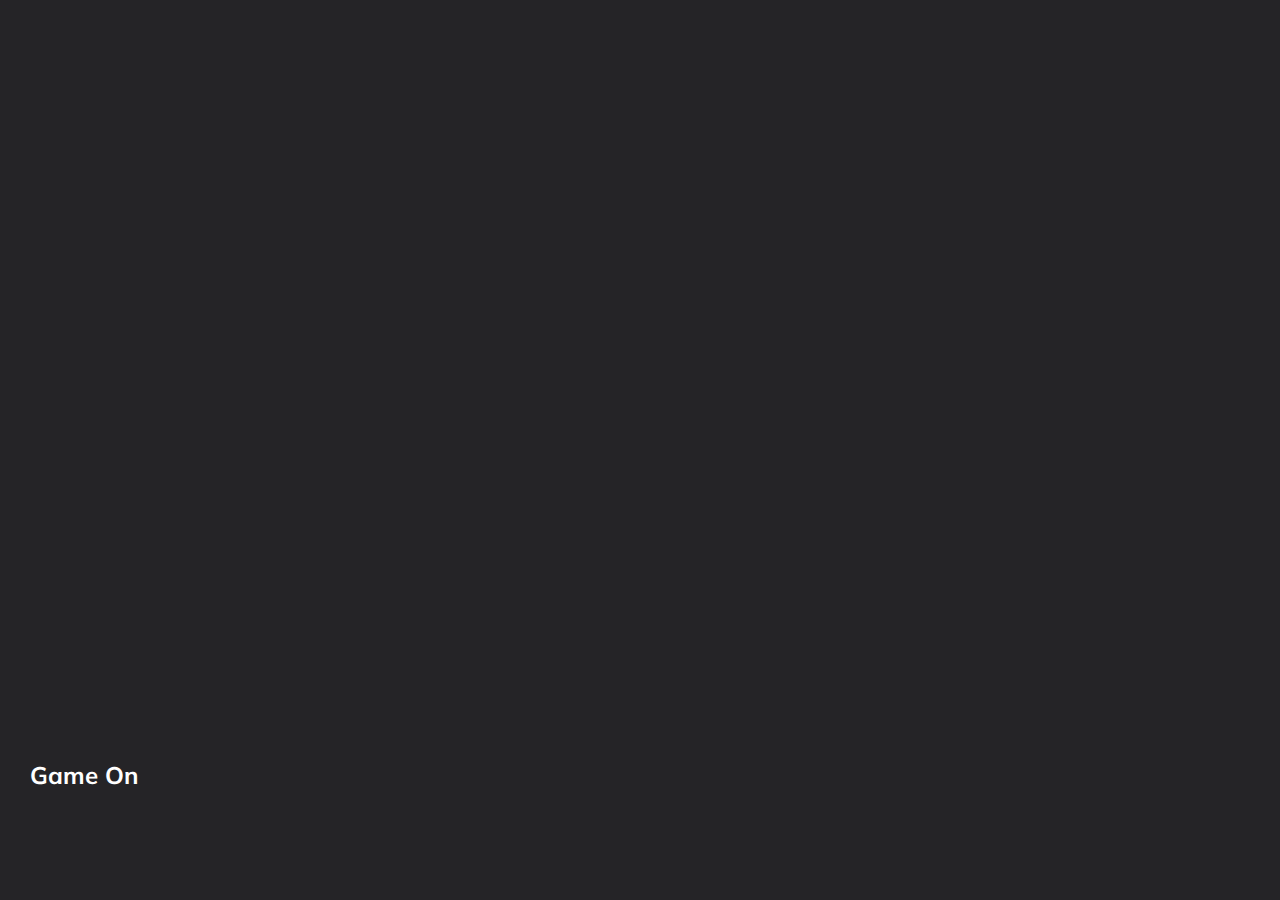
<file: 01-card-accordeon/index.html>
<!doctype html>
<html class="no-js" lang="en">

<head>
  <meta charset="utf-8">
  <title></title>
  <meta name="description" content="">
  <meta name="viewport" content="width=device-width, initial-scale=1">
  <link rel="apple-touch-icon" href="icon.png">
  <link rel="stylesheet" href="main.css">

  <meta name="theme-color" content="#fafafa">
</head>

<body>
<div class="container">
  <div class="slide active" style="background-image: url(https://images.unsplash.com/photo-1546443046-ed1ce6ffd1ab?ixlib=rb-1.2.1&ixid=MnwxMjA3fDB8MHxwaG90by1wYWdlfHx8fGVufDB8fHx8&auto=format&fit=crop&w=1950&q=80);">
    <h3>Game On</h3>
  </div>
  <div class="slide" style="background-image: url(https://images.unsplash.com/photo-1511447333015-45b65e60f6d5?ixlib=rb-1.2.1&ixid=MnwxMjA3fDB8MHxwaG90by1wYWdlfHx8fGVufDB8fHx8&auto=format&fit=crop&w=1123&q=80);">
    <h3>Stairs</h3>
  </div>
  <div class="slide" style="background-image: url(https://images.unsplash.com/photo-1511512578047-dfb367046420?ixlib=rb-1.2.1&ixid=MnwxMjA3fDB8MHxwaG90by1wYWdlfHx8fGVufDB8fHx8&auto=format&fit=crop&w=1051&q=80);">
    <h3>Slot Machines</h3>
  </div>
  <div class="slide" style="background-image: url(https://images.unsplash.com/photo-1507120410856-1f35574c3b45?ixlib=rb-1.2.1&ixid=MnwxMjA3fDB8MHxwaG90by1wYWdlfHx8fGVufDB8fHx8&auto=format&fit=crop&w=1050&q=80);">
    <h3>Breathe</h3>
  </div>
  <div class="slide" style="background-image: url(https://images.unsplash.com/photo-1543332164-6e82f355badc?ixid=MnwxMjA3fDB8MHxwaG90by1wYWdlfHx8fGVufDB8fHx8&ixlib=rb-1.2.1&auto=format&fit=crop&w=1050&q=80);">
    <h3>Hello</h3>
  </div>
</div>
<script src="main.js"></script>
</body>

</html>
</file>
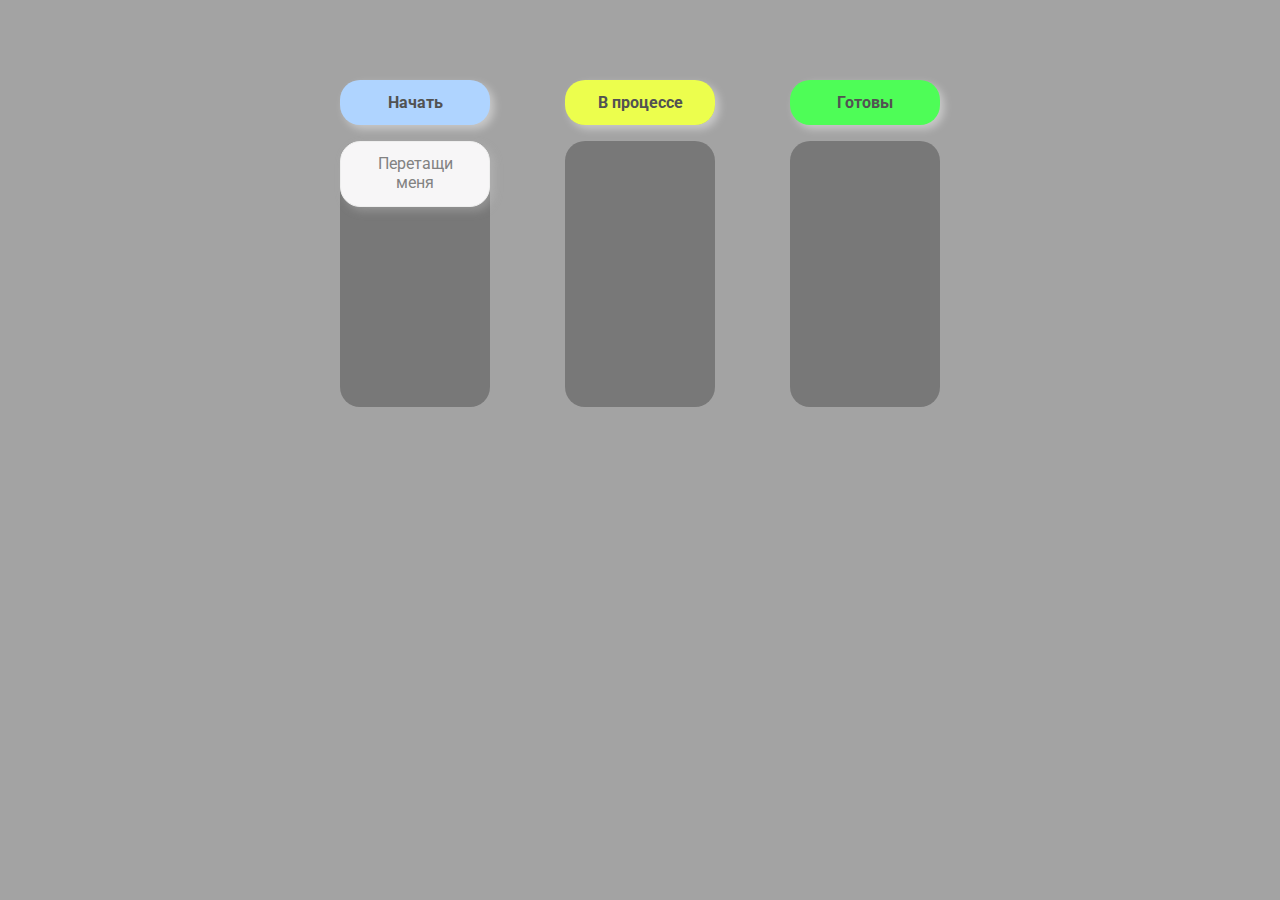
<file: 02-drag-n-drop-sources/index.html>
<!DOCTYPE html>
<html lang="en">
  <head>
    <meta charset="UTF-8" />
    <meta name="viewport" content="width=device-width, initial-scale=1.0" />
    <link rel="stylesheet" href="styles.css" />
    <title>Drag & Drop | Проект 2</title>
  </head>
  <body>
    <div>
      <div class="row">
          <div class="col-header start">Начать</div>
          <div class="col-header progress">В процессе</div>
          <div class="col-header done">Готовы</div>
      </div>

      <div class="row">
        <div class="placeholder">
          <div class="item" draggable="true">Перетащи меня</div>
        </div>
        <div class="placeholder"></div>
        <div class="placeholder"></div>
      </div>
      
    </div>
    <script src="app.js"></script>
  </body> 
</html>
</file>
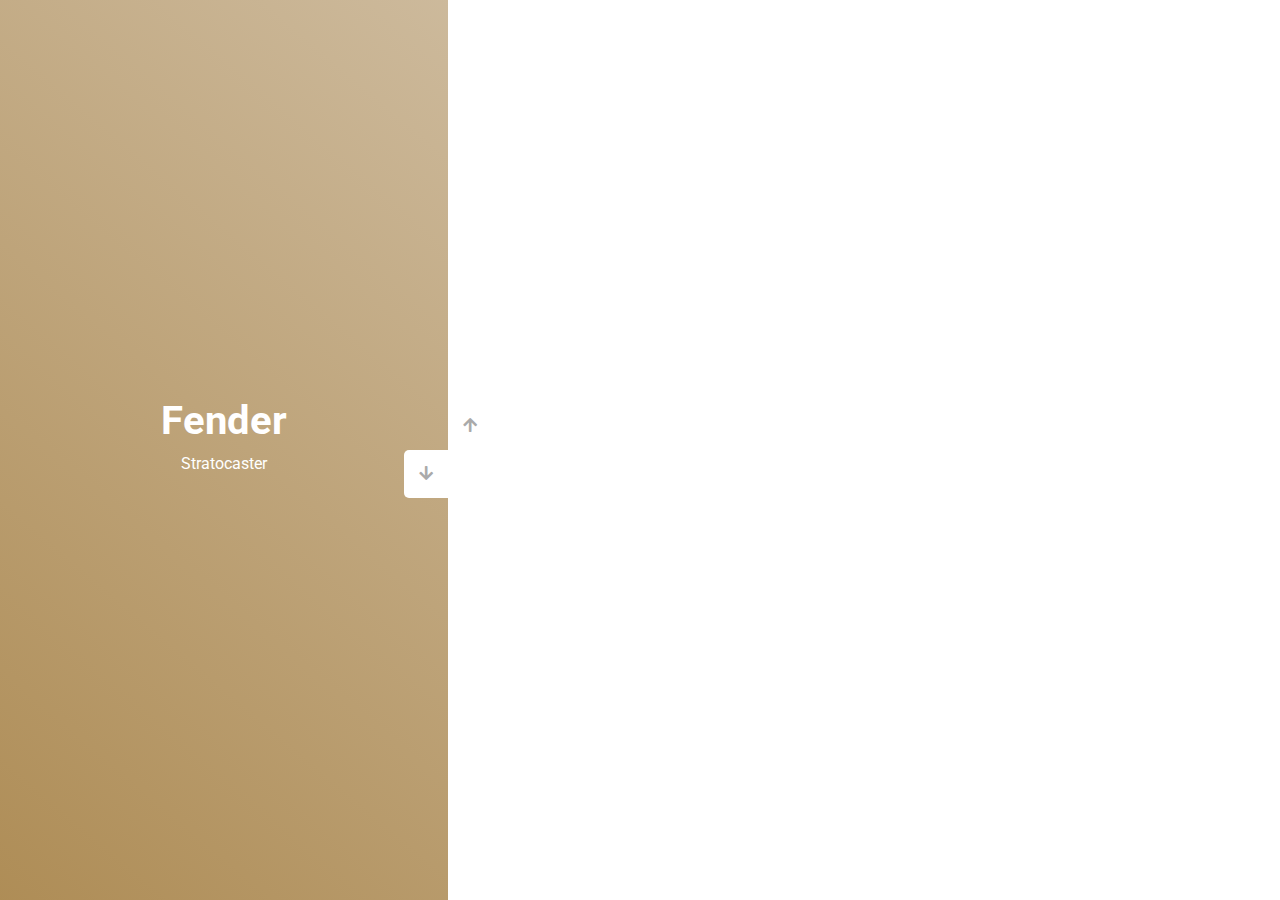
<file: 03-slider-sources/index.html>
<!DOCTYPE html>
<html lang="en">
  <head>
    <meta charset="UTF-8" />
    <meta name="viewport" content="width=device-width, initial-scale=1.0" />
    <link
      rel="stylesheet"
      href="https://cdnjs.cloudflare.com/ajax/libs/font-awesome/5.15.1/css/all.min.css"
    />
    <link rel="stylesheet" href="style.css" />
    <title>Слайдер | Проект 3</title>
  </head>
  <body>
    <div class="container">
      <div class="sidebar">
        <div style="background: linear-gradient(229.99deg, #5D7D92 -26%, #66a3cc 145%);">
          <h1>Gibson</h1>
          <p>Les Paul</p>
        </div>
        <div style="background: linear-gradient(215.32deg, #873A0D -1%, #DAA786 124%);">
          <h1>Gretsch</h1>
          <p>G5622 ELECTROMATIC</p>
        </div>
        <div style="background: linear-gradient(221.87deg, #b6a08f 1%, #4D4137 128%);">
          <h1>Fender</h1>
          <p>Telecaster</p>
        </div>
        <div style="background: linear-gradient(220.16deg, #CFBDA1 -8%, #a37c3c 138%);">
          <h1>Fender</h1>
          <p>Stratocaster</p>
        </div>
      </div>
      <div class="main-slide">
        <div
          style="
            background-image: url('https://images.unsplash.com/photo-1606043526494-a853922f42e8?ixid=MnwxMjA3fDB8MHxwaG90by1wYWdlfHx8fGVufDB8fHx8&ixlib=rb-1.2.1&auto=format&fit=crop&w=1050&q=80');
          "
        ></div>
        <div
          style="
            background-image: url('https://images.unsplash.com/photo-1587051330772-95c9079b7f16?ixid=MnwxMjA3fDB8MHxwaG90by1wYWdlfHx8fGVufDB8fHx8&ixlib=rb-1.2.1&auto=format&fit=crop&w=1051&q=80');
          "
        ></div>
        <div
          style="
            background-image: url('https://images.unsplash.com/photo-1605996309090-f2b9a2ff1989?ixid=MnwxMjA3fDB8MHxwaG90by1wYWdlfHx8fGVufDB8fHx8&ixlib=rb-1.2.1&auto=format&fit=crop&w=1022&q=80');
          "
        ></div>
        <div
          style="
            background-image: url('https://images.unsplash.com/photo-1516924962500-2b4b3b99ea02?ixid=MnwxMjA3fDB8MHxwaG90by1wYWdlfHx8fGVufDB8fHx8&ixlib=rb-1.2.1&auto=format&fit=crop&w=1050&q=80');
          "
        ></div>
      </div>
      <div class="controls">
        <button class="down-button">
          <i class="fas fa-arrow-down"></i>
        </button>
        <button class="up-button">
          <i class="fas fa-arrow-up"></i>
        </button>
      </div>
    </div>
    <script src="app.js"></script>
  </body>
</html>
</file>
<file: 01-card-accordeon/main.css>
@import url('https://fonts.googleapis.com/css?family=Muli&display=swap'); 

* {
  box-sizing: border-box;
}

body {
  font-family: 'Muli', sans-serif;
  overflow: hidden;
  margin: 0;
  background-color: rgb(37, 36, 39);
  height: 100vh;
  display: flex;
  justify-content: center;
  align-items: center;
}

.container {
  width: 100%;
  display: flex;
  pad: 0 20px;
}

.slide {
  height: 80vh;
  border-radius: 20px;
  margin: 10px;
  cursor: pointer;
  color: rgb(255, 255, 255);
  flex: 1;
  background-size: cover;
  background-position: center;
  background-repeat: no-repeat;
  position: relative;
  transition: all 500ms ease-in-out;
}

.slide h3 {
  position: absolute;
  font-size: 24px;
  bottom: 20px;
  left: 20px;
  margin: 0;
  opacity: 0;
}

.slide.active {
  flex: 10;
}

.slide.active h3 {
  opacity: 1;
  transition: opacity 0.3s ease-in 0.4s;
  animation: pulsate 0.11s ease-in-out infinite alternate; 
}

@keyframes pulsate {
  100% {
    /* Larger blur radius */
    text-shadow:
      0 0 4px #fff,
      0 0 11px #fff,
      0 0 19px #fff,
      0 0 40px #f09,
      0 0 80px #f09,
      0 0 90px #f09,
      0 0 100px #f09,
      0 0 150px #f09;
  }
 0% {
    /* A slightly smaller blur radius */
    text-shadow:
      0 0 4px #fff,
      0 0 10px #fff,
      0 0 18px #fff,
      0 0 38px #f09,
      0 0 73px #f09,
      0 0 80px #f09,
      0 0 94px #f09,
      0 0 140px #f09;
  }
}
</file>
<file: 02-drag-n-drop-sources/styles.css>
@import url('https://fonts.googleapis.com/css?family=Roboto&display=swap');

* {
  box-sizing: border-box;
}

body {
  font-family: 'Roboto', sans-serif;
  background-color: #52525288;
  background-image: url('https://images.unsplash.com/photo-1487088678257-3a541e6e3922?ixid=MnwxMjA3fDB8MHxwaG90by1wYWdlfHx8fGVufDB8fHx8&ixlib=rb-1.2.1&auto=format&fit=crop&w=1334&q=80');
  background-repeat: no-repeat;
  background-size: cover;
  display: flex;
  padding-top: 5rem;
  justify-content: center;
  overflow: hidden;
  margin: 0;
}

.row {
  display: flex;
  width: 600px;
  justify-content: space-between;
  margin-bottom: 1rem;
}

.col-header {
  width: 150px;
  box-shadow: 4px 4px 9px rgba(255, 255, 255, 0.425);
  border-radius: 20px;
  padding: 0.8rem 1rem;
  color: rgb(82, 82, 82);
  text-align: center;
  font-weight: bold;
}

.item {
  width: 150px;
  height: 66px;
  border: 1px solid #eee;
  box-shadow: 4px 4px 9px rgba(198, 198, 198, 0.36);
  border-radius: 20px;
  background: #f7f6f7;
  padding: 0.8rem 1rem;
  color: #828282;
  text-align: center;
  cursor: grab;
}

.item:active {
  cursor: grabbing;
}

.placeholder {
  width: 150px;
  height: 266px;
  background:rgba(36, 36, 36, 0.336);
  border-radius: 20px;
}

.start {
  background-color: rgb(175, 212, 255);
}

.progress {
  background-color: rgba(237, 255, 75, 0.986);
}

.done {
  background-color: rgb(78, 253, 87);
}

.hold {
  border: 5px solid rgb(117, 117, 117);
}

.hide {
  display: none;
}

.hovered {
  border-top: 2px solid #2e2e2e;
}
</file>
<file: 03-slider-sources/style.css>
@import url('https://fonts.googleapis.com/css?family=Roboto&display=swap');

* {
  box-sizing: border-box;
  margin: 0;
  padding: 0;
}

body {
  font-family: 'Roboto', sans-serif;
  height: 100vh;
}

.container {
  position: relative;
  overflow: hidden;
  width: 100vw;
  height: 100vh;
}

.sidebar {
  height: 100%;
  width: 35%;
  position: absolute;
  top: 0;
  left: 0;
  transition: transform 0.5s ease-in-out;
}

.sidebar > div {
  height: 100%;
  width: 100%;
  display: flex;
  flex-direction: column;
  align-items: center;
  justify-content: center;
  color: #fff;
}

.sidebar h1 {
  font-size: 40px;
  margin-bottom: 10px;
  margin-top: -30px;
}

.main-slide {
  height: 100%;
  position: absolute;
  top: 0;
  left: 35%;
  width: 65%;
  transition: transform 0.5s ease-in-out;
}

.main-slide > div {
  background-repeat: no-repeat;
  background-size: cover;
  background-position: center center;
  height: 100%;
  width: 100%;
}

button {
  background-color: #fff;
  border: none;
  color: #aaa;
  cursor: pointer;
  font-size: 16px;
  padding: 15px;
}

button:hover {
  color: #222;
}

button:focus {
  outline: none;
}

.container .controls button {
  position: absolute;
  left: 35%;
  top: 50%;
  z-index: 100;
}

.container .controls .down-button {
  transform: translateX(-100%);
  border-top-left-radius: 5px;
  border-bottom-left-radius: 5px;
}

.container .controls .up-button {
  transform: translateY(-100%);
  border-top-right-radius: 5px;
  border-bottom-right-radius: 5px;
}
</file>
